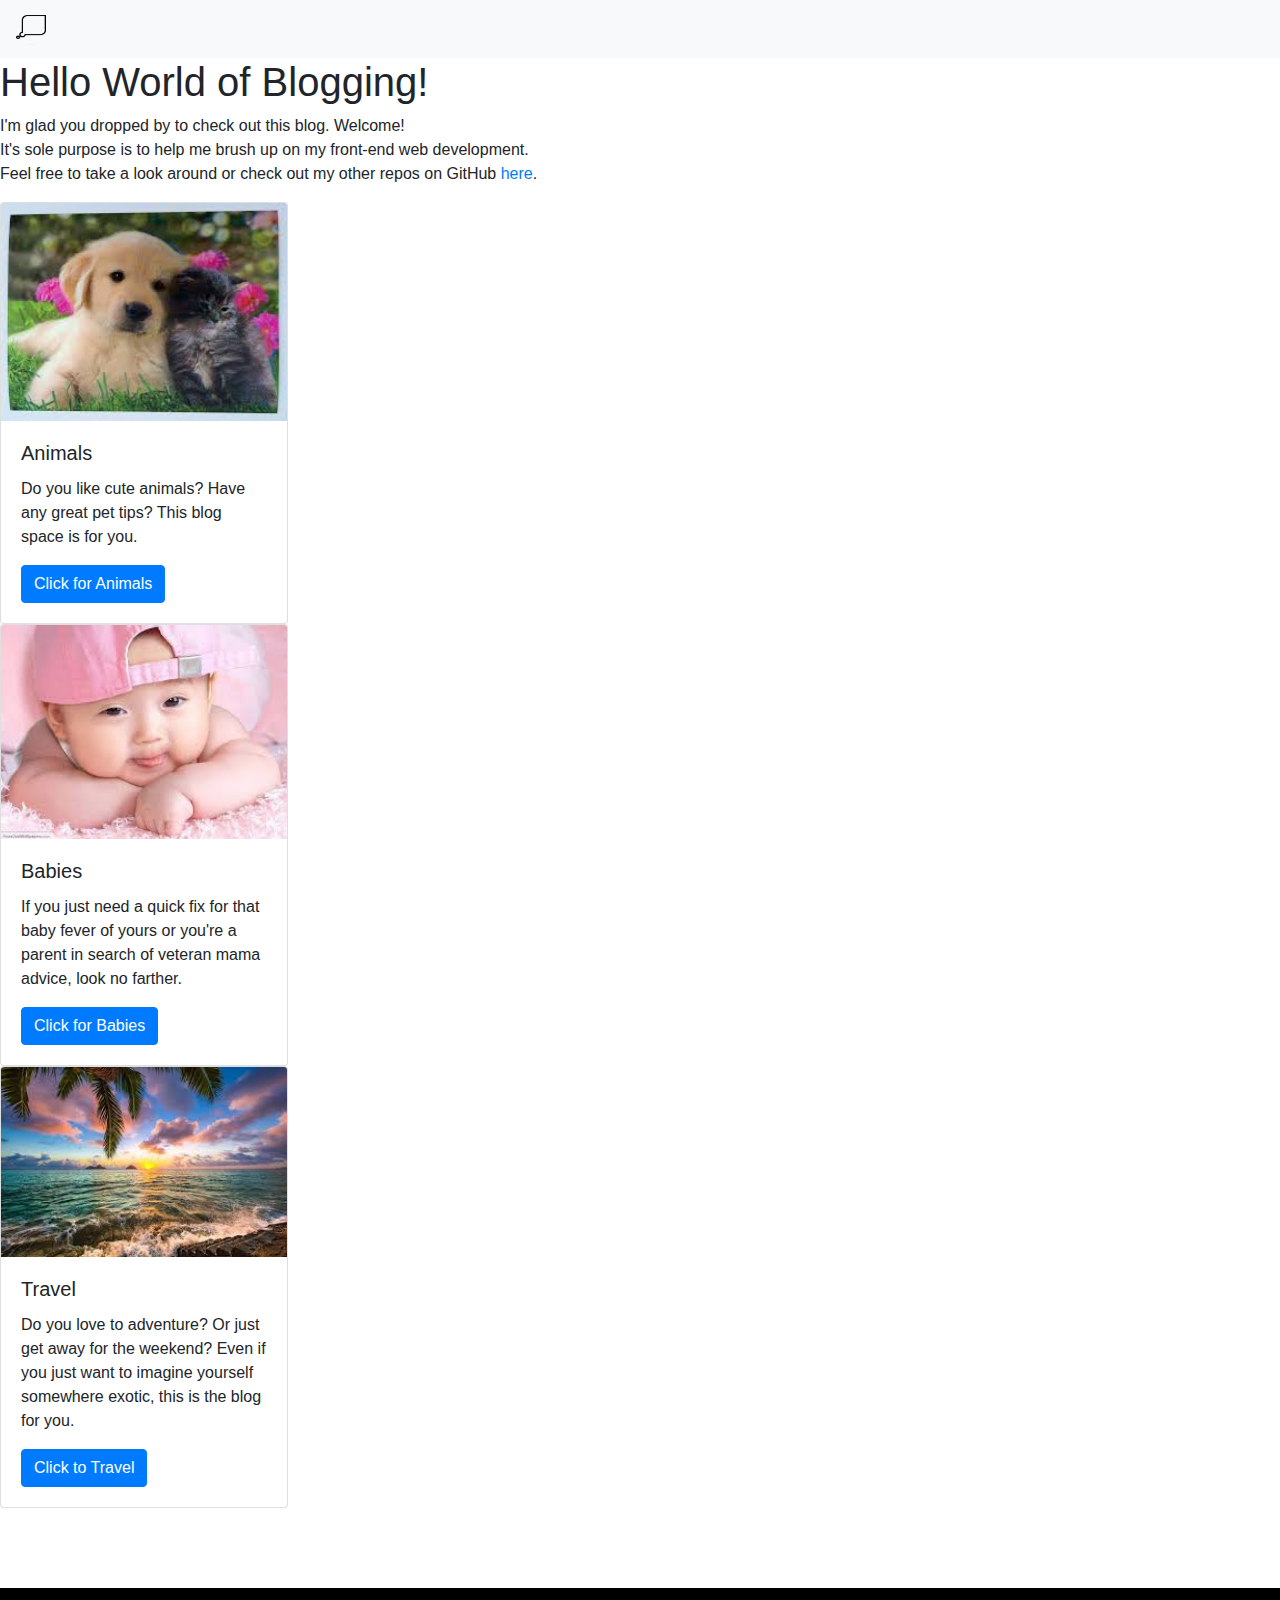
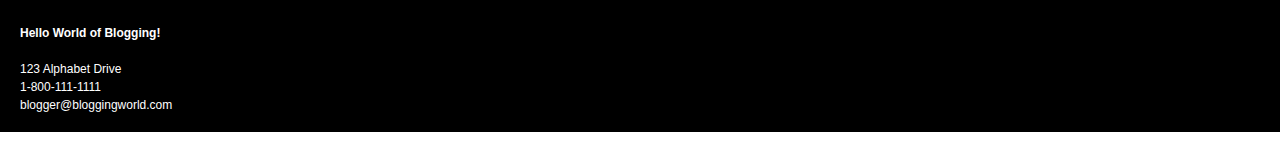
<file: index.html>
<!DOCTYPE html>
<html lang="en">
  <head>
    <!-- Required meta tags -->
    <meta charset="utf-8">
    <meta name="viewport" content="width=device-width, initial-scale=1, shrink-to-fit=no">
    <!-- Bootstrap CDN -->
    <link rel="stylesheet" href="https://stackpath.bootstrapcdn.com/bootstrap/4.3.1/css/bootstrap.min.css">
    <!-- Bootstrap nav -->
    <nav class="navbar navbar-light bg-light">
      <a class="navbar-brand" href="index.html">
        <img src="img/thoughtBubble.png" width="30" height="30" alt="">
      </a>
    </nav><!-- End Boostrap nav -->
    <!-- Custom links -->
    <link href="css/style.css" rel="stylesheet" type="text/css">
  </header>
    <h1>Hello World of Blogging!</h1>
    <p>
      I'm glad you dropped by to check out this blog. Welcome!
      <br>It's sole purpose is to help me brush up on my front-end web development.
      <br>Feel free to take a look around or check out my other repos on GitHub <a href="https://github.com/FunSizedHI" target="_blank">here</a>.
    </p>
    <!-- Animals Card -->
    <div class="card" style="width: 18rem;">
      <img src="img/puppyAndKittenCuddles.jpeg" class="card-img-top" alt="Photo of cute animals.">
      <div class="card-body">
        <h5 class="card-title">Animals</h5>
        <p class="card-text">Do you like cute animals? Have any great pet tips? This blog space is for you.</p>
        <a href="animals.html" class="btn btn-primary">Click for Animals</a>
      </div>
    </div>
    <!-- Babies Card -->
    <div class="card" style="width: 18rem;">
      <img src="img/cuteBaby.jpg" class="card-img-top" alt="Photo of a cute baby.">
      <div class="card-body">
        <h5 class="card-title">Babies</h5>
        <p class="card-text">If you just need a quick fix for that baby fever of yours or you're a parent in search of veteran mama advice, look no farther.</p>
        <a href="babies.html" class="btn btn-primary">Click for Babies</a>
      </div>
    </div>
    <!-- Travel Card -->
    <div class="card" style="width: 18rem;">
      <img src="img/hawaiiBeach.jpg" class="card-img-top" alt="Photo of vacation spot.">
      <div class="card-body">
        <h5 class="card-title">Travel</h5>
        <p class="card-text">Do you love to adventure? Or just get away for the weekend? Even if you just want to imagine yourself somewhere exotic, this is the blog for you.</p>
        <a href="travel.html" class="btn btn-primary">Click to Travel</a>
      </div>
    </div>

    <!-- JavaScript: jQuery, Popper.js, Boostrap JS -->
    <script src="https://code.jquery.com/jquery-3.3.1.slim.min.js" integrity="sha384-q8i/X+965DzO0rT7abK41JStQIAqVgRVzpbzo5smXKp4YfRvH+8abtTE1Pi6jizo" crossorigin="anonymous"></script>
    <script src="https://cdnjs.cloudflare.com/ajax/libs/popper.js/1.14.7/umd/popper.min.js" integrity="sha384-UO2eT0CpHqdSJQ6hJty5KVphtPhzWj9WO1clHTMGa3JDZwrnQq4sF86dIHNDz0W1" crossorigin="anonymous"></script>
    <script src="https://stackpath.bootstrapcdn.com/bootstrap/4.3.1/js/bootstrap.min.js" integrity="sha384-JjSmVgyd0p3pXB1rRibZUAYoIIy6OrQ6VrjIEaFf/nJGzIxFDsf4x0xIM+B07jRM" crossorigin="anonymous"></script>
  </body>
  <footer class="footer">
    <p class="footerText">
      <br><br>
      <b>Hello World of Blogging!</b>
      <br><br>
      123 Alphabet Drive
      <br>
      1-800-111-1111
      <br>
      blogger@bloggingworld.com
      <br><br>
    </p>
  </footer>
</html>
</file>
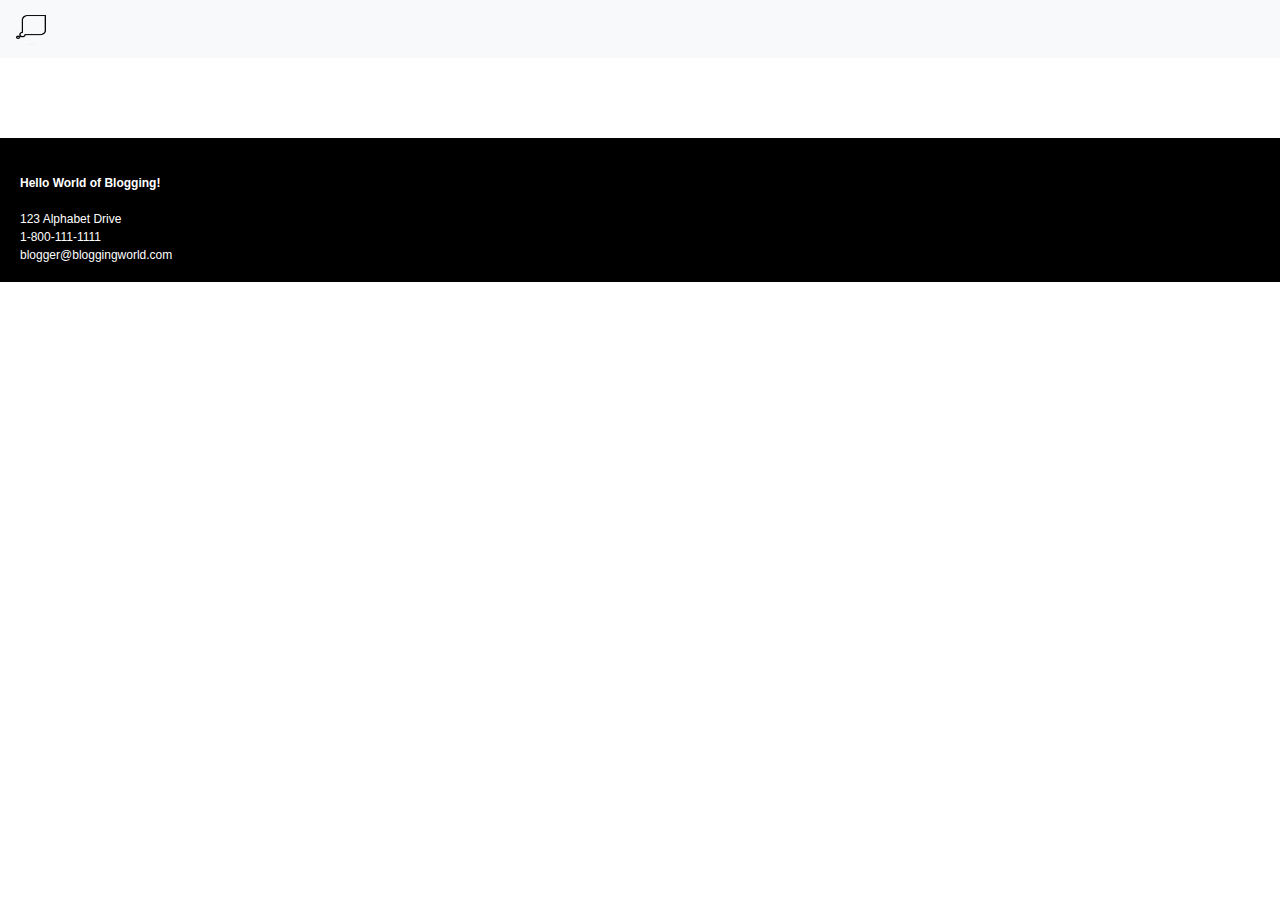
<file: animals.html>
<!DOCTYPE html>
<html lang="en">
  <head>
    <!-- Required meta tags -->
    <meta charset="utf-8">
    <meta name="viewport" content="width=device-width, initial-scale=1, shrink-to-fit=no">
    <!-- Bootstrap CDN -->
    <link rel="stylesheet" href="https://stackpath.bootstrapcdn.com/bootstrap/4.3.1/css/bootstrap.min.css">
    <!-- Bootstrap nav -->
    <nav class="navbar navbar-light bg-light">
      <a class="navbar-brand" href="index.html">
        <img src="img/thoughtBubble.png" width="30" height="30" alt="">
      </a>
    </nav>
    <!-- End Boostrap nav -->
    <!-- Custom links -->
    <link href="css/style.css" rel="stylesheet" type="text/css">
  </head>
  <body>


    <!-- JavaScript: jQuery, Popper.js, Boostrap JS -->
    <script src="https://code.jquery.com/jquery-3.3.1.slim.min.js" integrity="sha384-q8i/X+965DzO0rT7abK41JStQIAqVgRVzpbzo5smXKp4YfRvH+8abtTE1Pi6jizo" crossorigin="anonymous"></script>
    <script src="https://cdnjs.cloudflare.com/ajax/libs/popper.js/1.14.7/umd/popper.min.js" integrity="sha384-UO2eT0CpHqdSJQ6hJty5KVphtPhzWj9WO1clHTMGa3JDZwrnQq4sF86dIHNDz0W1" crossorigin="anonymous"></script>
    <script src="https://stackpath.bootstrapcdn.com/bootstrap/4.3.1/js/bootstrap.min.js" integrity="sha384-JjSmVgyd0p3pXB1rRibZUAYoIIy6OrQ6VrjIEaFf/nJGzIxFDsf4x0xIM+B07jRM" crossorigin="anonymous"></script>
  </body>
  <footer class="footer">
    <p class="footerText">
      <br><br>
      <b>Hello World of Blogging!</b>
      <br><br>
      123 Alphabet Drive
      <br>
      1-800-111-1111
      <br>
      blogger@bloggingworld.com
      <br><br>
    </p>
  </footer>
</html>
</file>
<file: css/style.css>
/****************
Base Styles
****************/

.footer {
  flex: 1;
  background-color: black;
  margin-top: 80px;
}
.footerText {
  margin-left: 20px;
  margin-top: 20px;
  margin-bottom: 20px;
  font-size: 0.75em;
  color: white;
}

/****************
Home Page
****************/

/****************
Animals Page
****************/



/****************
Babies Page
****************/

/****************
Travel Page
****************/
</file>
